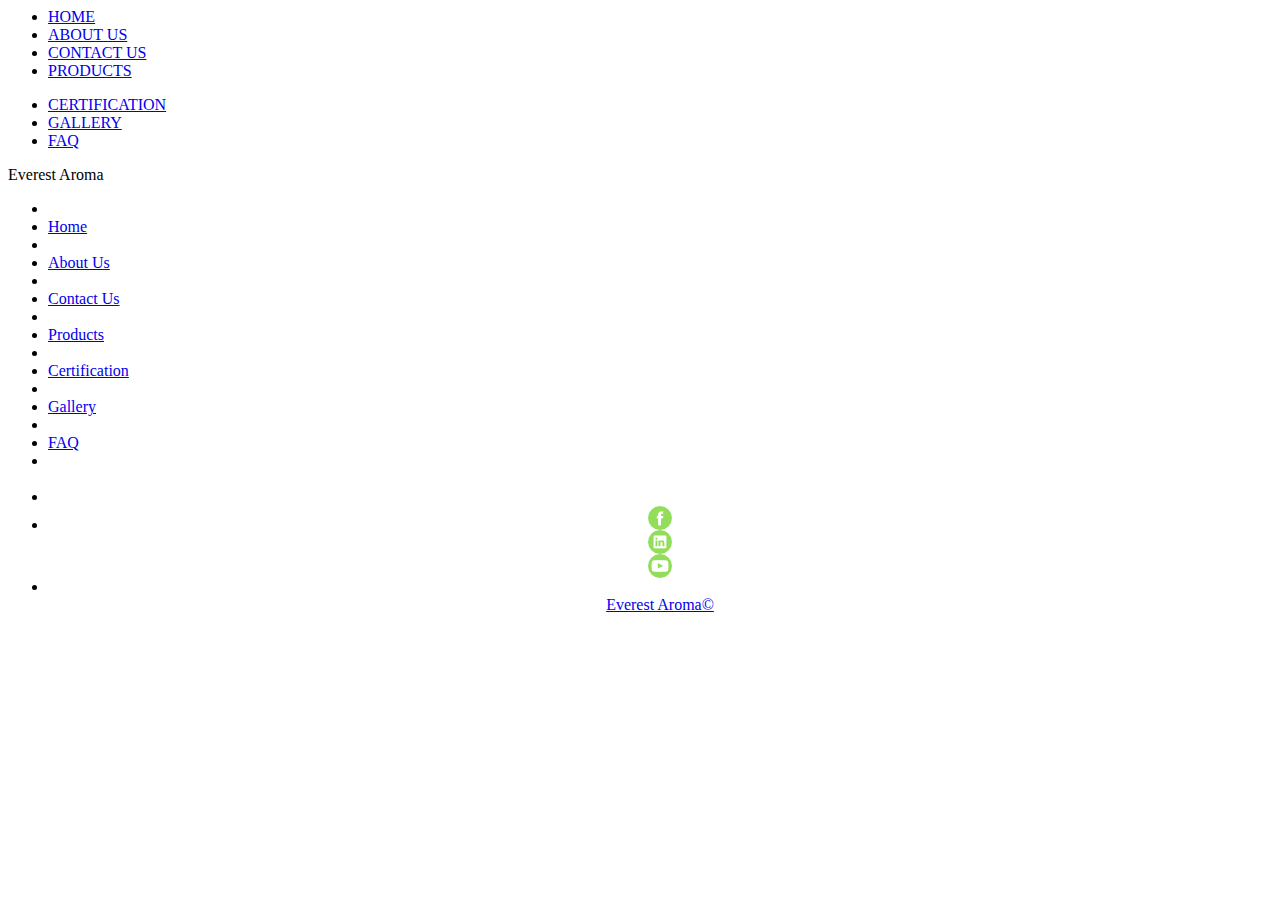
<file: public_html/navbar.html>
<script src="js/jquery.min.js"></script>
<script>
    var menuToggle = 0;
    if ($(window).width() > 957) {
        $(".leftNavbar").css("display", "none");
        $(".leftLinkPages").css("display", "none");
    }
    function hideleftNavbar() {
        $(".leftNavbar").css("zIndex", "-1");
    }
    function leftNavbar() {
        if (menuToggle == 0) {
            $(".leftNavbar").css("zIndex", "105");
            if ($(window).width() < 470) {
                $(".leftNavbar").css("width", "40vw");
            }
            else {
                $(".leftNavbar").width($(window).width() / 4);
            }
            menuToggle = 1;
            $(".leftLinkPages").css("opacity", "1");
        }
        else {
            $(".leftNavbar").css("width", "0vw");
            menuToggle = 0;
            $(".leftLinkPages").css("opacity", "0");
            setTimeout(hideleftNavbar, 800);
        }

    }

</script>
</head>

<body>
    <div class="navbarThis">
        <div class="myNavbar">
            <div class="gap"></div>
            <div class="menu" onclick="leftNavbar()">
                <div class="hamburger"></div>
                <div class="hamburger"></div>
                <div class="hamburger"></div>
            </div>
            <div class="linkPages">
                <ul class="navLeft">

                    <li>
                        <a href="index.php">HOME</a>
                    </li>
                    <li>
                        <a href="aboutUs.php">ABOUT US</a>
                    </li>
                    <li>
                        <a href="contact.php">CONTACT US</a>
                    </li>
                    <li>
                        <a href="products.php">PRODUCTS</a>
                    </li>
                </ul>
                <ul class="navRight">
                    <li>
                        <a href="certification.php">CERTIFICATION</a>
                    </li>
                    <li>
                        <a href="gallery.php">GALLERY</a>
                    </li>
                    <li>
                        <a href="faq.php">FAQ</a>
                    </li>

                </ul>
            </div>
        </div>
        <div class="everestAroma">
            Everest Aroma
        </div>
    </div>
    <div class="leftNavbar">
        <div class="gap"></div>
        <div class="menuClose" onclick="leftNavbar()">
            <div class="hamburger"></div>
            <div class="hamburger"></div>
            <div class="hamburger"></div>
        </div>
        <div class="leftLinkPages">
            <ul>
                <li>
                    <br>
                </li>
                <li>
                    <a href="index.php">Home</a>
                </li>
                <li>
                    <br> </li>
                <li>
                    <a href="aboutUs.php">About Us</a>
                </li>
                <li>
                    <br>
                </li>
                <li>
                    <a href="contact.php">Contact Us</a>
                </li>
                <li>
                    <br> </li>
                <li>
                    <a href="products.php">Products</a>
                </li>
                <li>
                    <br> </li>
                <li>
                    <a href="certification.php">Certification</a>
                </li>
                <li>
                    <br> </li>
                <li>
                    <a href="gallery.php">Gallery</a>
                </li>
                <li>
                    <br> </li>
                <li>
                    <a href="faq.php">FAQ</a>
                </li>
                <li class="gapNav"> </li>


                <li style="color:white;"> Follow us:</li>
                <li>
                    <br> </li>
                <li>
                    <center>
                        <a href="https://www.facebook.com/">
                            <img class="img-responsive" src="img/home/fb.png">
                        </a>
                        <br>
                        <a href="https://www.twitter.com/">
                            <img class="img-responsive" src="img/home/twitter.png">
                        </a>
                        <br>
                        <a href="https://www.youtube.com/">
                            <img class="img-responsive" src="img/home/youtube.png">
                        </a>
                    </center>
                </li>
                <li>
                    <br> </li>

                <li style="color:white;">
                    <center>
                        <a href="index.php">Everest Aroma&copy</a>
                    </center>
                </li>
            </ul>


        </div>
    </div>
</file>
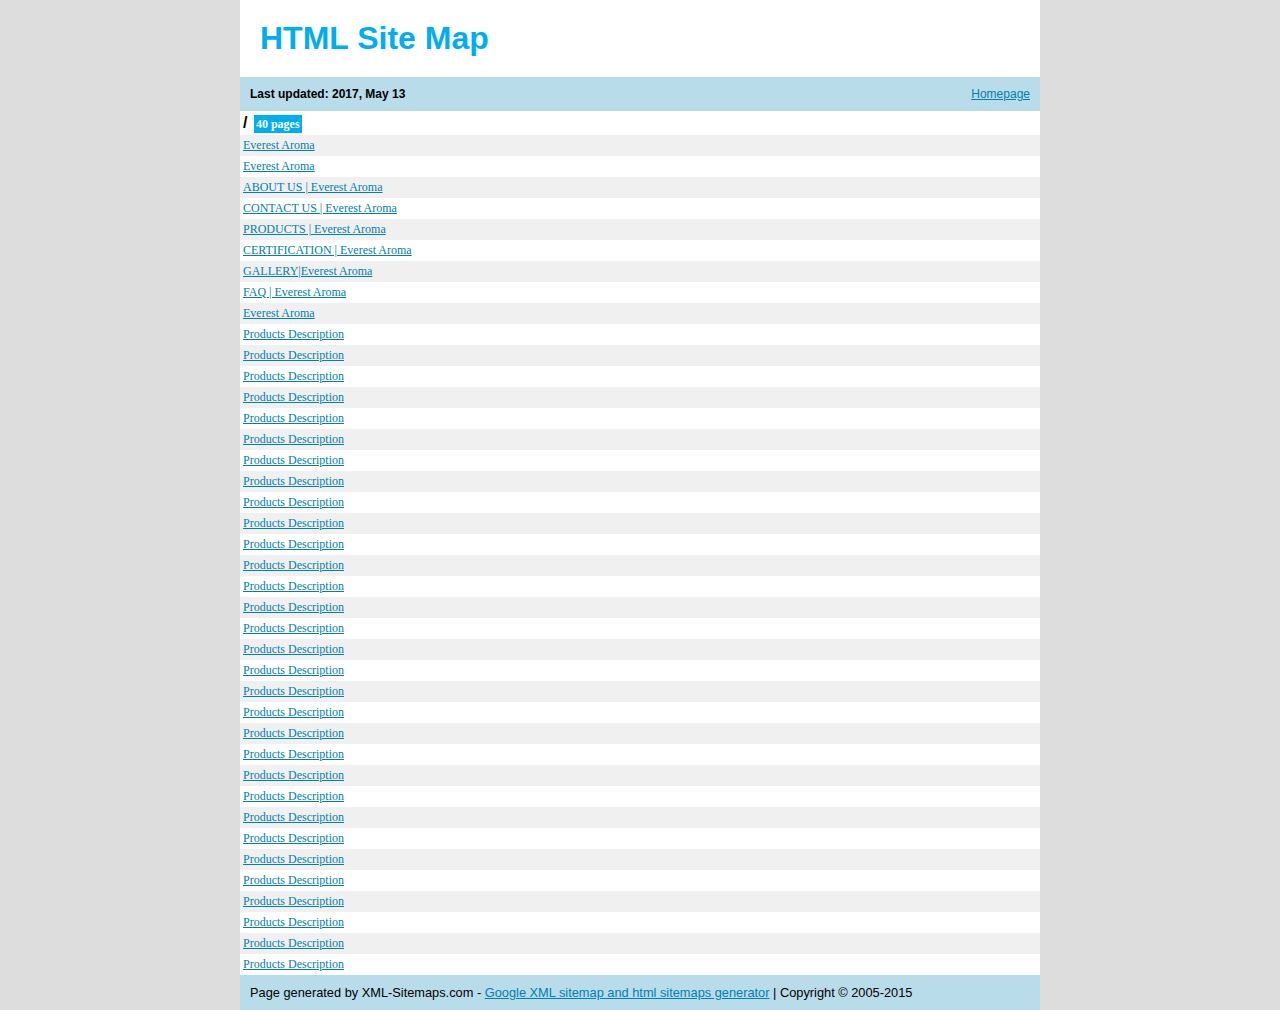
<file: public_html/sitemap.html>
<!DOCTYPE html PUBLIC "-//W3C//DTD XHTML 1.0 Transitional//EN" "http://www.w3.org/TR/xhtml1/DTD/xhtml1-transitional.dtd">
<html>
<head>
<title>Site Map  Page 1 - Generated by www.xml-sitemaps.com</title>
<meta http-equiv="Content-type" content="text/html; charset=utf-8" />
<style type="text/css">
body {
background-color: #DDD;
font: normal 80%  "Trebuchet MS", "Helvetica", sans-serif;
margin:0;
text-align:center;
}
#cont{
margin:auto;
width:800px;
text-align:left;
}
a:link,a:visited {
color: #0180AF;
text-decoration: underline;
}
a:hover {
color: #666;
}
h1 {
background-color:#fff;
padding:20px;
color:#00AEEF;
text-align:left;
font-size:32px;
margin:0px;
}
h3 {
font-size:12px;
background-color:#B8DCE9;
margin:0px;
padding:10px;
}
h3 a {
float:right;
font-weight:normal;
display:block;
}
th {
text-align:center;
background-color:#00AEEF;
color:#fff;
padding:4px;
font-weight:normal;
font-size:12px;
}
td {
font-size:12px;
padding:3px;
text-align:left;
}
tr {background: #fff}
tr:nth-child(odd) {background: #f0f0f0}
#footer {
background-color:#B8DCE9;
padding:10px;
}
.pager,.pager a {
background-color:#00AEEF;
color:#fff;
padding:3px;
}
.lhead {
background-color:#fff;
padding:3px;
font-weight:bold;
font-size:16px;
}
.lpart {
background-color:#f0f0f0;
padding:0px;
}
.lpage {
font:normal 12px verdana;
}
.lcount {
background-color:#00AEEF;
color:#fff;
padding:2px;
margin:2px;
font:bold 12px verdana;
}
a.aemphasis {
color:#009;
font-weight:bold;
}
</style>

</head>
<body>
<div id="cont">
<h1>HTML Site Map</h1>
<h3><a href="http://everestaroma.com">Homepage</a>
Last updated: 2017, May 13
</h3>


<table cellpadding="0" cellspacing="0" border="0" width="100%">

<tr valign="top">
<td class="lpart" colspan="100"><div class="lhead">/
<span class="lcount">40 pages</span></div>

<table cellpadding="0" cellspacing="0" border="0" width="100%">

<tr><td class="lpage"><a href="http://everestaroma.com/" title=" Everest Aroma"> Everest Aroma</a></td></tr>
<tr><td class="lpage"><a href="http://everestaroma.com/index.php" title=" Everest Aroma"> Everest Aroma</a></td></tr>
<tr><td class="lpage"><a href="http://everestaroma.com/aboutUs.php" title=" ABOUT US | Everest Aroma"> ABOUT US | Everest Aroma</a></td></tr>
<tr><td class="lpage"><a href="http://everestaroma.com/contact.php" title=" CONTACT US | Everest Aroma"> CONTACT US | Everest Aroma</a></td></tr>
<tr><td class="lpage"><a href="http://everestaroma.com/products.php" title=" PRODUCTS | Everest Aroma"> PRODUCTS | Everest Aroma</a></td></tr>
<tr><td class="lpage"><a href="http://everestaroma.com/certification.php" title="CERTIFICATION | Everest Aroma">CERTIFICATION | Everest Aroma</a></td></tr>
<tr><td class="lpage"><a href="http://everestaroma.com/gallery.php" title=" GALLERY|Everest Aroma"> GALLERY|Everest Aroma</a></td></tr>
<tr><td class="lpage"><a href="http://everestaroma.com/faq.php" title=" FAQ | Everest Aroma"> FAQ | Everest Aroma</a></td></tr>
<tr><td class="lpage"><a href="http://everestaroma.com/index_fr.php" title="Everest Aroma">Everest Aroma</a></td></tr>
<tr><td class="lpage"><a href="http://everestaroma.com/productsDescription.php?viewProduct13=WINTERGREEN" title="Products Description">Products Description</a></td></tr>
<tr><td class="lpage"><a href="http://everestaroma.com/productsDescription.php?viewProduct8=LEMONGRASS" title="Products Description">Products Description</a></td></tr>
<tr><td class="lpage"><a href="http://everestaroma.com/productsDescription.php?viewProduct1=ANTHOPOGON" title="Products Description">Products Description</a></td></tr>
<tr><td class="lpage"><a href="http://everestaroma.com/productsDescription.php?viewProduct10=PALMAROSA" title="Products Description">Products Description</a></td></tr>
<tr><td class="lpage"><a href="http://everestaroma.com/productsDescription.php?viewProduct2=BASIL" title="Products Description">Products Description</a></td></tr>
<tr><td class="lpage"><a href="http://everestaroma.com/productsDescription.php?viewProduct3=CALAMUS" title="Products Description">Products Description</a></td></tr>
<tr><td class="lpage"><a href="http://everestaroma.com/productsDescription.php?viewProduct4=CHAMOMILE" title="Products Description">Products Description</a></td></tr>
<tr><td class="lpage"><a href="http://everestaroma.com/productsDescription.php?viewProduct5=CITRONELLA" title="Products Description">Products Description</a></td></tr>
<tr><td class="lpage"><a href="http://everestaroma.com/productsDescription.php?viewProduct6=EUCALYPTUS" title="Products Description">Products Description</a></td></tr>
<tr><td class="lpage"><a href="http://everestaroma.com/productsDescription.php?viewProduct7=juniperBerry" title="Products Description">Products Description</a></td></tr>
<tr><td class="lpage"><a href="http://everestaroma.com/productsDescription.php?viewProduct9=menthaArvensis" title="Products Description">Products Description</a></td></tr>
<tr><td class="lpage"><a href="http://everestaroma.com/productsDescription.php?viewProduct11=SPIKENARD" title="Products Description">Products Description</a></td></tr>
<tr><td class="lpage"><a href="http://everestaroma.com/productsDescription.php?viewProduct12=VALERIAN" title="Products Description">Products Description</a></td></tr>
<tr><td class="lpage"><a href="http://everestaroma.com/productsDescription.php?viewProduct14=ZEDOARY" title="Products Description">Products Description</a></td></tr>
<tr><td class="lpage"><a href="http://everestaroma.com/productsDescription.php?viewProduct15=ZENTHOXYLUM" title="Products Description">Products Description</a></td></tr>
<tr><td class="lpage"><a href="http://everestaroma.com/productsDescription.php?viewProduct12=dummy" title="Products Description">Products Description</a></td></tr>
<tr><td class="lpage"><a href="http://everestaroma.com/productsDescription.php?viewProduct14=dummy" title="Products Description">Products Description</a></td></tr>
<tr><td class="lpage"><a href="http://everestaroma.com/productsDescription.php?viewProduct7=dummy" title="Products Description">Products Description</a></td></tr>
<tr><td class="lpage"><a href="http://everestaroma.com/productsDescription.php?viewProduct9=dummy" title="Products Description">Products Description</a></td></tr>
<tr><td class="lpage"><a href="http://everestaroma.com/productsDescription.php?viewProduct15=dummy" title="Products Description">Products Description</a></td></tr>
<tr><td class="lpage"><a href="http://everestaroma.com/productsDescription.php?viewProduct2=dummy" title="Products Description">Products Description</a></td></tr>
<tr><td class="lpage"><a href="http://everestaroma.com/productsDescription.php?viewProduct11=dummy" title="Products Description">Products Description</a></td></tr>
<tr><td class="lpage"><a href="http://everestaroma.com/productsDescription.php?viewProduct1=dummy" title="Products Description">Products Description</a></td></tr>
<tr><td class="lpage"><a href="http://everestaroma.com/productsDescription.php?viewProduct3=dummy" title="Products Description">Products Description</a></td></tr>
<tr><td class="lpage"><a href="http://everestaroma.com/productsDescription.php?viewProduct4=dummy" title="Products Description">Products Description</a></td></tr>
<tr><td class="lpage"><a href="http://everestaroma.com/productsDescription.php?viewProduct5=dummy" title="Products Description">Products Description</a></td></tr>
<tr><td class="lpage"><a href="http://everestaroma.com/productsDescription.php?viewProduct6=dummy" title="Products Description">Products Description</a></td></tr>
<tr><td class="lpage"><a href="http://everestaroma.com/productsDescription.php?viewProduct8=dummy" title="Products Description">Products Description</a></td></tr>
<tr><td class="lpage"><a href="http://everestaroma.com/productsDescription.php?viewProduct10=dummy" title="Products Description">Products Description</a></td></tr>
<tr><td class="lpage"><a href="http://everestaroma.com/productsDescription.php?viewProduct-1=dummy" title="Products Description">Products Description</a></td></tr>
<tr><td class="lpage"><a href="http://everestaroma.com/productsDescription.php?viewProduct13=dummy" title="Products Description">Products Description</a></td></tr>
</table>
</td>
</tr>

</table>


<!--
Please note:
You are not allowed to remove the copyright notice below.
Thank you!
www.xml-sitemaps.com
-->
<div id="footer">
Page generated by XML-Sitemaps.com - <a target="_blank" href="https://www.xml-sitemaps.com">Google XML sitemap and html sitemaps generator</a>
|
Copyright &copy; 2005-2015

</div>
</div>
</body>
</html>
</file>
